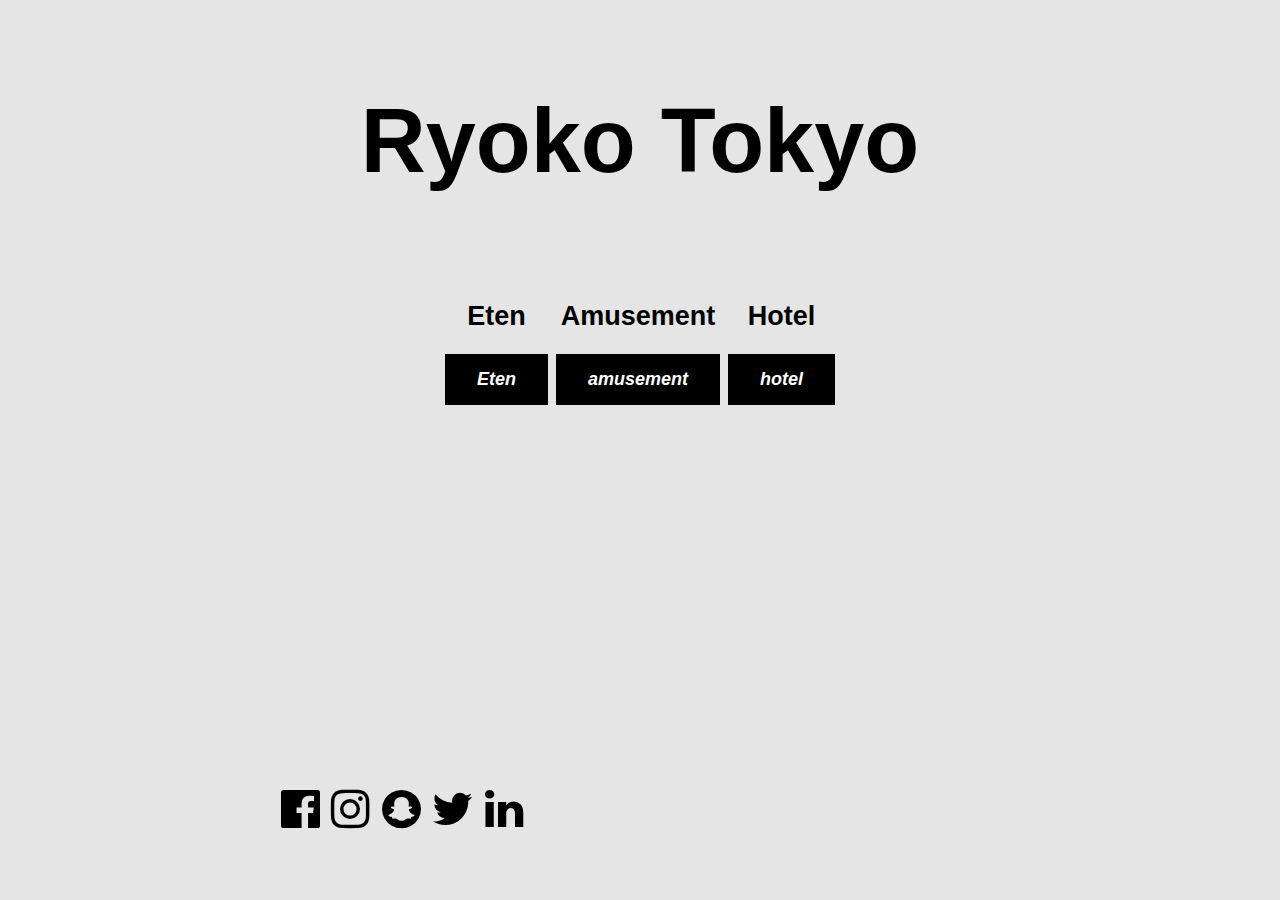
<file: 1 ster website/index.html>
<!DOCTYPE html>
<html lang="nl" dir="ltr">
  <head>
    <meta charset="utf-8">
    <title>Ryoko</title>
    <meta name="viewport" content="width=device-width, initial-scale=1">
    <link rel="stylesheet" type="text/css" href="style.css">
    <link rel="stylesheet" href="https://cdnjs.cloudflare.com/ajax/libs/font-awesome/4.7.0/css/font-awesome.min.css">
  </head>
  <body>
    <p id="Catogorie">Ryoko Tokyo</p>
    <nav>
      <div class="eten">
        <h1>Eten</h1>
        <i class="button" onclick="window.location.href='https://www.google.nl/maps/place/Sizzler/@35.7116441,139.7848095,14.11z/data=!4m8!1m2!2m1!1sRestaurants!3m4!1s0x0:0x2300391566388c25!8m2!3d35.703559!4d139.7533411?hl=nl'">Eten</i>
        <div class="eten-content">
          <div style="width: 100%"><iframe width="400%" height="400vh" src="https://maps.google.com/maps?width=100%&height=600&hl=nl&q=Japan%2C%20%E3%80%92131-0045%20Tokyo%2C%20Sumida%2C%20Oshiage%2C%201%20Chome%E2%88%9210%E2%88%923%20%E3%83%AA%E3%83%83%E3%83%81%E3%83%A2%E3%83%B3%E3%83%89%E3%83%9B%E3%83%86%E3%83%AB%E3%83%97%E3%83%AC%E3%83%9F%E3%82%A2%E6%9D%B1%E4%BA%AC%E6%8A%BC%E4%B8%8A+(Sizzler%20Oshiage)&ie=UTF8&t=&z=16&iwloc=B&output=embed" frameborder="0" scrolling="no" marginheight="0" marginwidth="0"><a href="https://www.mapsdirections.info/nl/maak-een-google-map/">Maak een Google Map</a> van <a href="https://www.mapsdirections.info/nl/">Nederland Kaart</a></iframe></div><br />
          </div>
      </div>
      <div class="amusement">
        <h1>Amusement</h1>
        <i class="button" onclick="window.location.href='https://www.google.nl/maps/place/Hanayashiki+Amusement+Park/@35.6956904,139.7534064,12.17z/data=!4m5!3m4!1s0x60188ec02219773d:0x6bb2077ac9a688b1!8m2!3d35.7152297!4d139.7950424'">amusement</i>
        <div class="amusement-content">
              <div style="width: 100%"><iframe width="400%" height="400vh" src="https://maps.google.com/maps?width=100%&height=600&hl=nl&q=2%20Chome-28-%EF%BC%91%20Asakusa%2C%20Tait%C5%8D%2C%20Tokyo%20111-0032%2C%20Japan+(Mijn%20bedrijfsnaam)&ie=UTF8&t=&z=16&iwloc=B&output=embed" frameborder="0" scrolling="no" marginheight="0" marginwidth="0"><a href="https://www.mapsdirections.info/nl/maak-een-google-map/">Maak een Google Map</a> van <a href="https://www.mapsdirections.info/nl/">Nederland Kaart</a></iframe></div><br />
          </div>
      </div>
      <div class="hotel">
        <h1>Hotel</h1>
        <i class="button" onclick="window.location.href='https://www.google.nl/maps/place/%E3%82%B6%E3%83%BB%E3%82%B9%E3%82%AF%E3%82%A8%E3%82%A2%E3%83%9B%E3%83%86%E3%83%AB%E9%8A%80%E5%BA%A7%EF%BC%8Fthe+square+hotel+GINZA/@35.6719336,139.7675729,16.71z/data=!4m5!3m4!1s0x60188be1154c5453:0xeeb140c028bf6b6b!8m2!3d35.6723029!4d139.7689827'">hotel</i>
        <div class="hotel-content">
              <div style="width: 100%"><iframe width="400%" height="400vh" src="https://maps.google.com/maps?width=100%&height=600&hl=nl&q=The%20Square%20Hotel%20Ginza+(Mijn%20bedrijfsnaam)&ie=UTF8&t=&z=16&iwloc=B&output=embed" frameborder="0" scrolling="no" marginheight="0" marginwidth="0"><a href="https://www.mapsdirections.info/nl/maak-een-google-map/">Maak een Google Map</a> van <a href="https://www.mapsdirections.info/nl/">Nederland Kaart</a></iframe></div><br />
          </div>
      </div>
    </nav>


  <div class="socialmedia">
    <i onclick="window.location.href='https://www.facebook.com/jelle.mulder.315'" class="fa fa-facebook-official w3-hover-opacity"></i>
    <i onclick="window.location.href='https://www.instagram.com/jelle_fj/'" class="fa fa-instagram w3-hover-opacity"></i>
    <i onclick="window.location.href='https://www.snapchat.com/'" class="fa fa-snapchat w3-hover-opacity"></i>
    <i onclick="window.location.href='https://twitter.com/'" class="fa fa-twitter w3-hover-opacity"></i>
    <i onclick="window.location.href='https://www.linkedin.com/in/jelle-mulder-a79279171/'" class="fa fa-linkedin w3-hover-opacity"></i>
  </div>
  </body>
</html>
</file>
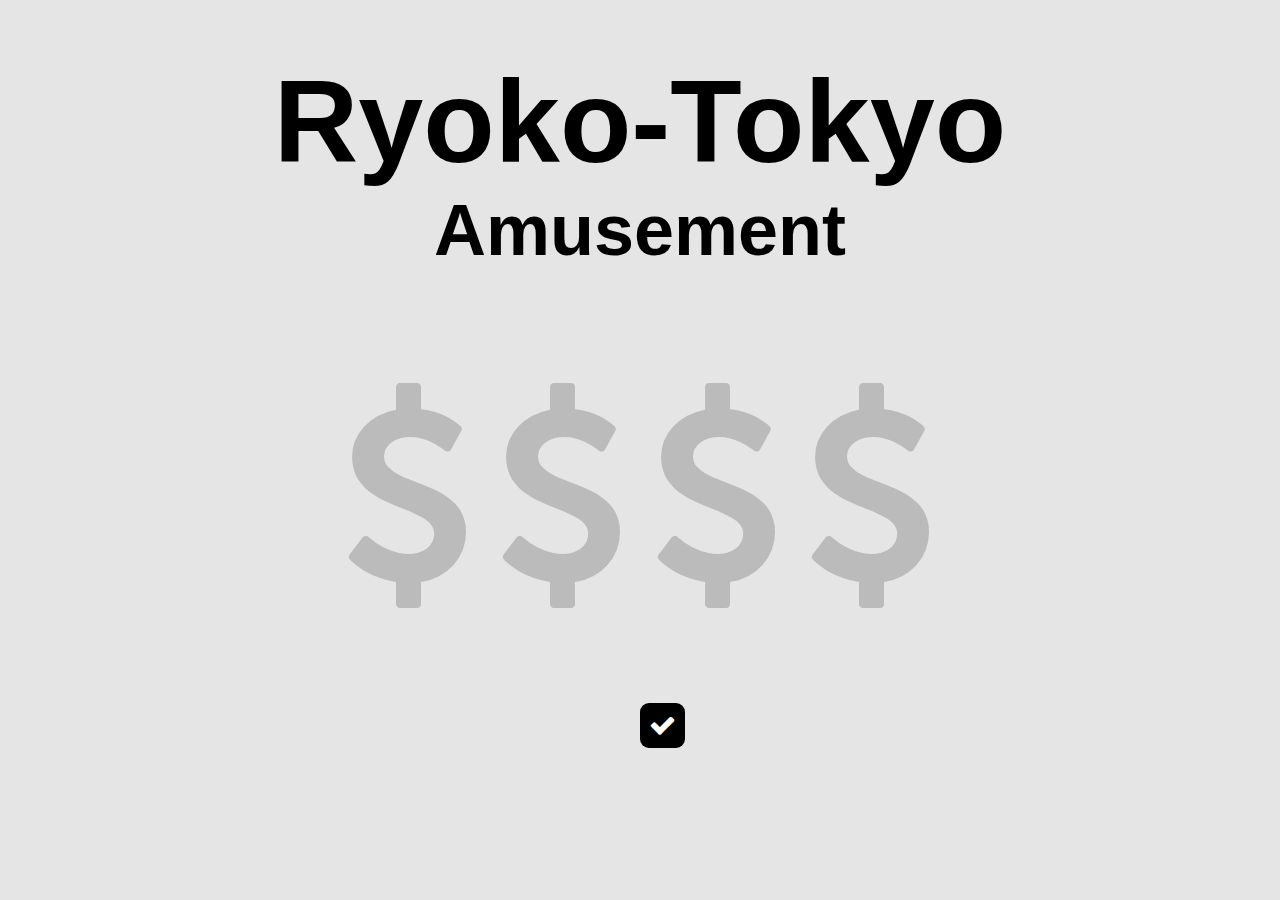
<file: Amusement/index.html>
<!DOCTYPE html>
<html lang="nl" dir="ltr">
  <head>
    <meta charset="utf-8">
    <title>Ryoko - Amusement</title>
    <meta name="viewport" content="width=device-width, initial-scale=1">
    <link rel="stylesheet" type="text/css" href="style.css">
    <link rel="stylesheet" href="https://cdnjs.cloudflare.com/ajax/libs/font-awesome/4.7.0/css/font-awesome.min.css">
  </head>
  <body>

    <p id="Ryoko">Ryoko-Tokyo</p>
    <p id="Catogorie">Amusement</p>

    <a href="../Resultaat%20pagina/index.html">
      <div id="verder-button" class="fa fa-check"></div>
    </a>

    <div class="usd-rating">


			<input id="usd-4" type="radio" name="rating" value="usd-4">
  			<label for="usd-4" title="Mega-Expensive">
  					<i class="active fa fa-usd" aria-hidden="true" onclick="AmusementResultaat = 4; Main()"></i>
  			</label>

			<input id="usd-3" type="radio" name="rating" value="usd-3">
  			<label for="usd-3" title="Expensive">
  					<i class="active fa fa-usd" aria-hidden="true" onclick="AmusementResultaat = 3; Main()"></i>
  			</label>

			<input id="usd-2" type="radio" name="rating" value="usd-2">
  			<label for="usd-2" title="Normal">
  					<i class="active fa fa-usd" aria-hidden="true" onclick="AmusementResultaat = 2; Main()"></i>
  			</label>

			<input id="usd-1" type="radio" name="rating" value="usd-1">
  			<label for="usd-1" title="Cheap">
  					<i class="active fa fa-usd" aria-hidden="true" onclick="AmusementResultaat = 1; Main()"></i>
  			</label>

		</div>

    <script src="../Code.js"></script>
  </body>
</html>
</file>
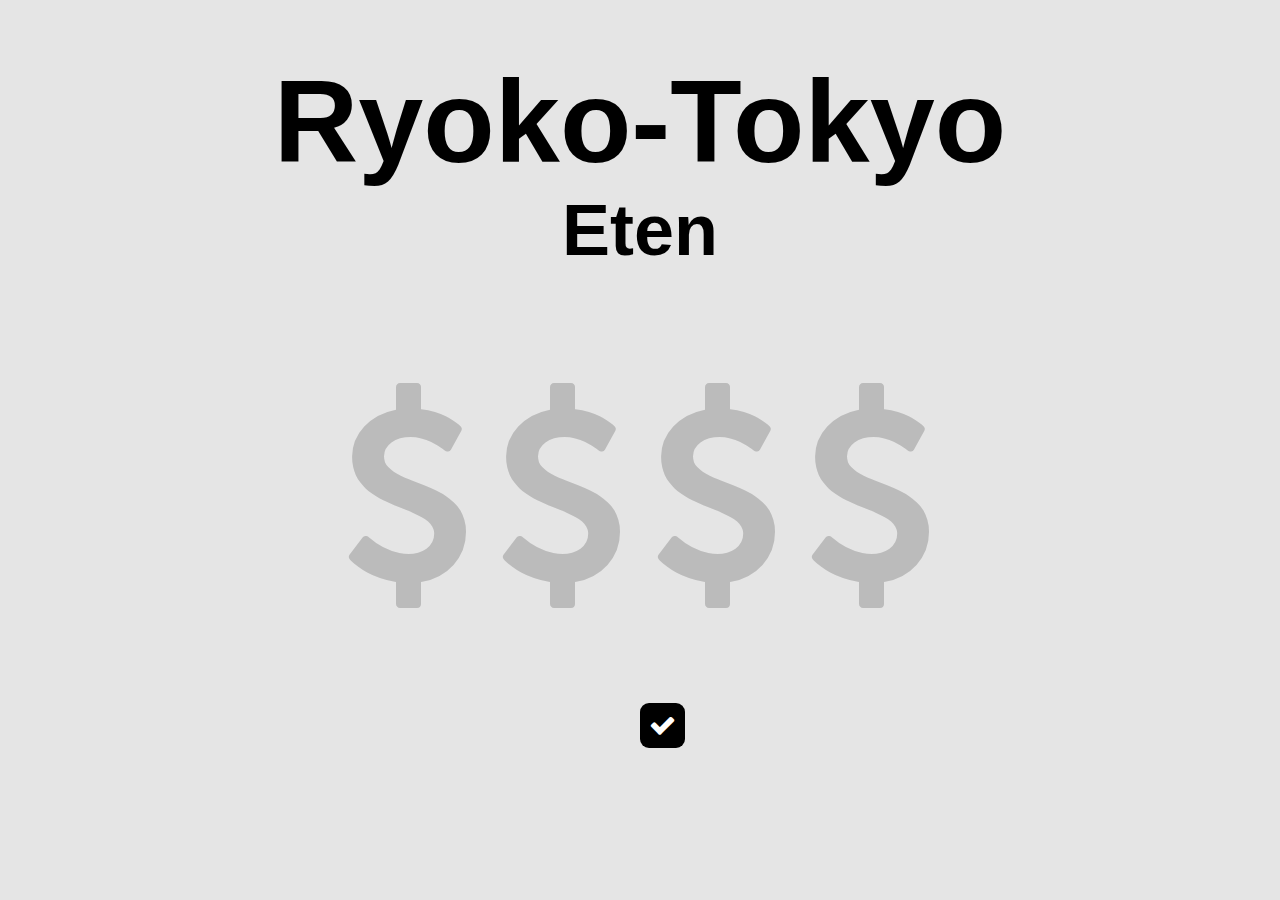
<file: Eten/index.html>
<!DOCTYPE html>
<html lang="nl" dir="ltr">
  <head>
    <meta charset="utf-8">
    <title>Ryoko - Eten</title>
    <meta name="viewport" content="width=device-width, initial-scale=1">
    <link rel="stylesheet" type="text/css" href="style.css">
    <link rel="stylesheet" href="https://cdnjs.cloudflare.com/ajax/libs/font-awesome/4.7.0/css/font-awesome.min.css">
  </head>
  <body>

    <p id="Ryoko">Ryoko-Tokyo</p>
    <p id="Catogorie">Eten</p>

    <a href="../Hotel/index.html">
      <div id="verder-button" class="fa fa-check"></div>
    </a>

    <div class="usd-rating">


			<input id="usd-4" type="radio" name="rating" value="usd-4">
  			<label for="usd-4" title="Mega-Expensive">
  					<i class="active fa fa-usd" aria-hidden="true" onclick="EtenResultaat = 4; Main(EtenResultaat)"></i>
  			</label>

			<input id="usd-3" type="radio" name="rating" value="usd-3">
  			<label for="usd-3" title="Expensive">
  					<i class="active fa fa-usd" aria-hidden="true" onclick="EtenResultaat = 3; Main(EtenResultaat)"></i>
  			</label>

			<input id="usd-2" type="radio" name="rating" value="usd-2">
  			<label for="usd-2" title="Normal">
  					<i class="active fa fa-usd" aria-hidden="true" onclick="EtenResultaat = 2; Main(EtenResultaat)"></i>
  			</label>

			<input id="usd-1" type="radio" name="rating" value="usd-1">
  			<label for="usd-1" title="Cheap">
  					<i class="active fa fa-usd" aria-hidden="true" onclick="EtenResultaat = 1; Main(EtenResultaat)"></i>
  			</label>

		</div>

    <script src="../Code.js"></script>
  </body>
</html>
</file>
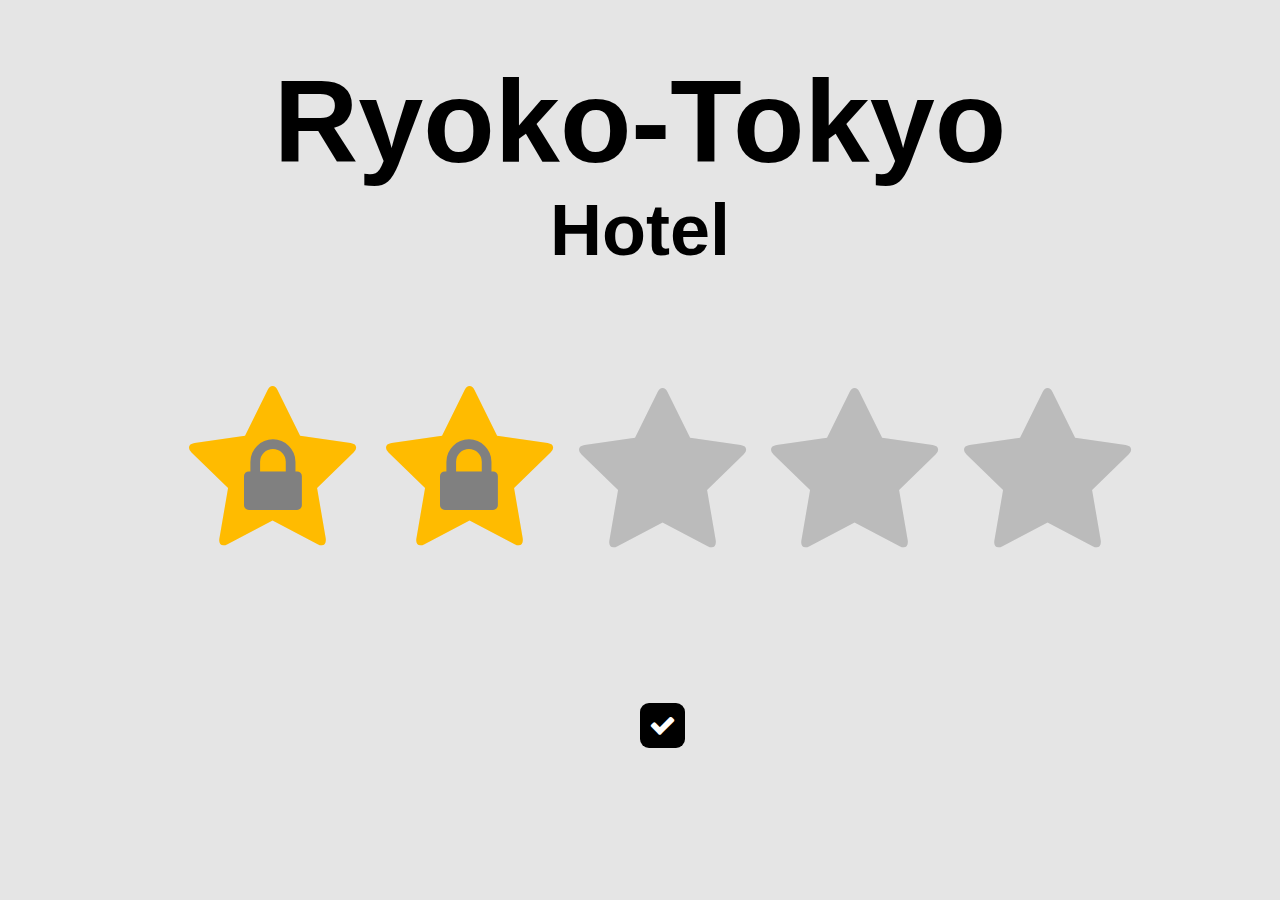
<file: Hotel/index.html>
<!DOCTYPE html>
<html lang="nl" dir="ltr">
  <head>
    <meta charset="utf-8">
    <title>Ryoko - Hotel</title>
    <meta name="viewport" content="width=device-width, initial-scale=1">
    <link rel="stylesheet" type="text/css" href="style.css">
    <link rel="stylesheet" href="https://cdnjs.cloudflare.com/ajax/libs/font-awesome/4.7.0/css/font-awesome.min.css">
  </head>
  <body>

    <p id="Ryoko">Ryoko-Tokyo</p>
    <p id="Catogorie">Hotel</p>

    <a href="../Amusement/index.html">
      <div id="verder-button" class="fa fa-check"></div>
    </a>

    <div class="usd-rating right">


      <input id="usd-3" type="radio" name="rating" value="star-3">
  			<label for="usd-3" title="Expensive">
  					<i class="active up fa fa-star" aria-hidden="true" onclick="HotelResultaat = 5; Main()"></i>
  			</label>

			<input id="usd-2" type="radio" name="rating" value="usd-2">
  			<label for="usd-2" title="Normal">
  					<i class="active up fa fa-star" aria-hidden="true" onclick="HotelResultaat = 4; Main()"></i>
  			</label>

      <input id="usd-1" type="radio" name="rating" value="usd-1">
  			<label for="usd-1" title="cheap">
  					<i class="active up fa fa-star" aria-hidden="true" onclick="HotelResultaat = 3; Main()"></i>
  			</label>

      <i class="active standard fa fa-star" style="font-size: 20vh;" aria-hidden="true"><p class="locks fa fa-lock" style="font-size: 10vh;" aria-hidden="true"></p></i>

      <i class="active left standard fa fa-star" style="font-size: 20vh;" aria-hidden="true"><p class="locks fa fa-lock" style="font-size: 10vh;" aria-hidden="true"></p></i>
		</div>

    <script src="../Code.js"></script>
  </body>
</html>
</file>
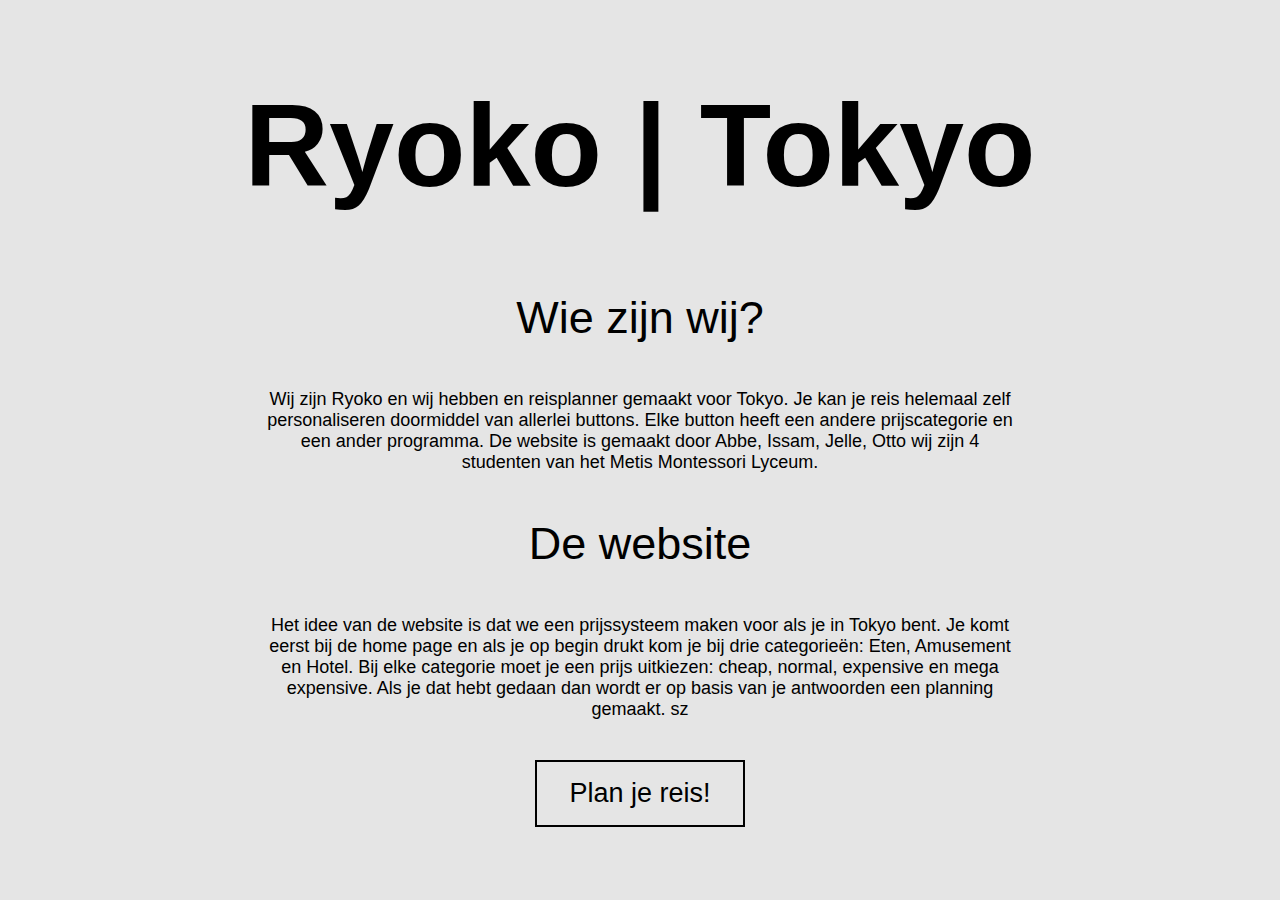
<file: nieuwe site/index.html>
<!DOCTYPE html>
<html lang="nl" dir="ltr">
  <head>
    <meta charset="utf-8">
    <title>Ryoko</title>
    <meta name="viewport" content="width=device-width, initial-scale=1">
    <link rel="stylesheet" type="text/css" href="style.css">
    <link rel="stylesheet" href="https://cdnjs.cloudflare.com/ajax/libs/font-awesome/4.7.0/css/font-awesome.min.css">
  </head>
  <body>
    <h1 class="title">Ryoko | Tokyo</h1>
    <p class="wiezw">Wie zijn wij?</p>
    <p class="wie">Wij zijn Ryoko en wij hebben en reisplanner gemaakt voor Tokyo. Je kan je reis helemaal zelf personaliseren doormiddel van allerlei buttons. Elke button heeft een andere prijscategorie en een ander programma.  De website is gemaakt door Abbe, Issam, Jelle, Otto wij zijn 4 studenten van het Metis Montessori Lyceum.</p>
    <p class="wiezw">De website</p>
    <p class="wie">Het idee van de website is dat we een prijssysteem maken voor als je in Tokyo bent.  Je komt eerst bij de home page en als je op begin drukt kom je bij drie categorieën: Eten, Amusement en Hotel. Bij elke categorie moet je een prijs uitkiezen: cheap, normal, expensive en mega expensive. Als je dat hebt gedaan dan wordt er op basis van je antwoorden een planning gemaakt. sz</p>
    <br>
    <center><a href="../Eten/index.html"><button class="button">Plan je reis!</button></a>
    <br>
    <br>
  </body>
</html>
</file>
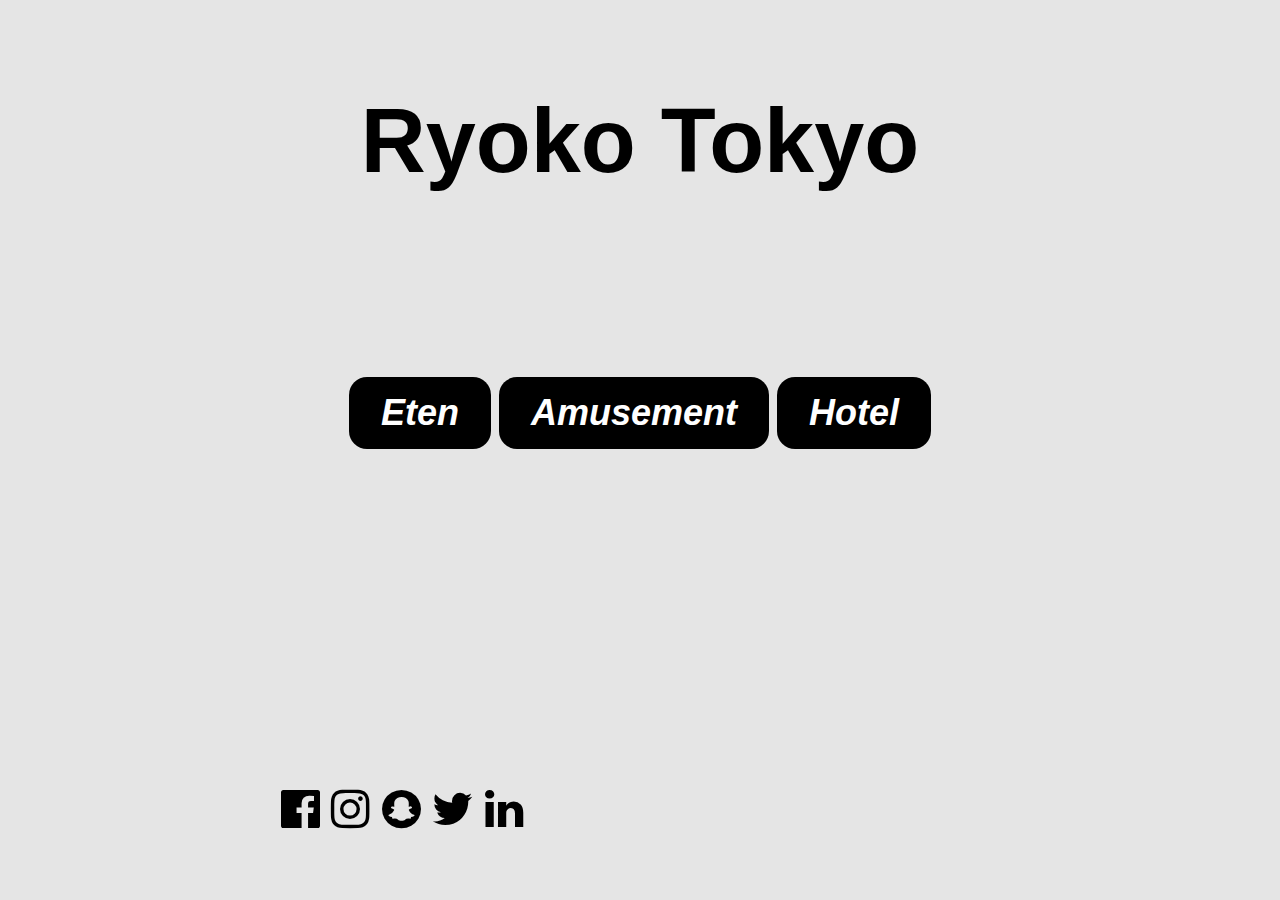
<file: Resultaat pagina/index.html>
<!DOCTYPE html>
<html lang="nl" dir="ltr">
<head>
<meta charset="utf-8">
<title>Ryoko</title>
<meta name="viewport" content="width=device-width, initial-scale=1">
<link rel="stylesheet" type="text/css" href="style.css">
<link rel="stylesheet" href="https://cdnjs.cloudflare.com/ajax/libs/font-awesome/4.7.0/css/font-awesome.min.css">
</head>
<body>
<p id="Catogorie">Ryoko Tokyo</p>
<nav>
<div class="eten">
<i class="button" onclick="window.location.href='https://www.google.nl/maps/place/Sizzler/@35.7116441,139.7848095,14.11z/data=!4m8!1m2!2m1!1sRestaurants!3m4!1s0x0:0x2300391566388c25!8m2!3d35.703559!4d139.7533411?hl=nl'">Eten</i>
<div class="eten-content">
<div style="width: 100%"><iframe width="400%" height="400vh" src="https://maps.google.com/maps?width=100%&height=600&hl=nl&q=Japan%2C%20%E3%80%92131-0045%20Tokyo%2C%20Sumida%2C%20Oshiage%2C%201%20Chome%E2%88%9210%E2%88%923%20%E3%83%AA%E3%83%83%E3%83%81%E3%83%A2%E3%83%B3%E3%83%89%E3%83%9B%E3%83%86%E3%83%AB%E3%83%97%E3%83%AC%E3%83%9F%E3%82%A2%E6%9D%B1%E4%BA%AC%E6%8A%BC%E4%B8%8A+(Sizzler%20Oshiage)&ie=UTF8&t=&z=16&iwloc=B&output=embed" frameborder="0" scrolling="no" marginheight="0" marginwidth="0"><a href="https://www.mapsdirections.info/nl/maak-een-google-map/">Maak een Google Map</a> van <a href="https://www.mapsdirections.info/nl/">Nederland Kaart</a></iframe></div><br />
</div>
</div>
<div class="amusement">
<i class="button" onclick="window.location.href='https://www.google.nl/maps/place/Hanayashiki+Amusement+Park/@35.6956904,139.7534064,12.17z/data=!4m5!3m4!1s0x60188ec02219773d:0x6bb2077ac9a688b1!8m2!3d35.7152297!4d139.7950424'">Amusement</i>
<div class="amusement-content">
<div style="width: 100%"><iframe width="400%" height="400vh" src="https://maps.google.com/maps?width=100%&height=600&hl=nl&q=2%20Chome-28-%EF%BC%91%20Asakusa%2C%20Tait%C5%8D%2C%20Tokyo%20111-0032%2C%20Japan+(Mijn%20bedrijfsnaam)&ie=UTF8&t=&z=16&iwloc=B&output=embed" frameborder="0" scrolling="no" marginheight="0" marginwidth="0"><a href="https://www.mapsdirections.info/nl/maak-een-google-map/">Maak een Google Map</a> van <a href="https://www.mapsdirections.info/nl/">Nederland Kaart</a></iframe></div><br />
</div>
</div>
<div class="hotel">
<i class="button" onclick="window.location.href='https://www.google.nl/maps/place/%E3%82%B6%E3%83%BB%E3%82%B9%E3%82%AF%E3%82%A8%E3%82%A2%E3%83%9B%E3%83%86%E3%83%AB%E9%8A%80%E5%BA%A7%EF%BC%8Fthe+square+hotel+GINZA/@35.6719336,139.7675729,16.71z/data=!4m5!3m4!1s0x60188be1154c5453:0xeeb140c028bf6b6b!8m2!3d35.6723029!4d139.7689827'">Hotel</i>
<div class="hotel-content">
<div style="width: 100%"><iframe width="400%" height="400vh" src="https://maps.google.com/maps?width=100%&height=600&hl=nl&q=The%20Square%20Hotel%20Ginza+(Mijn%20bedrijfsnaam)&ie=UTF8&t=&z=16&iwloc=B&output=embed" frameborder="0" scrolling="no" marginheight="0" marginwidth="0"><a href="https://www.mapsdirections.info/nl/maak-een-google-map/">Maak een Google Map</a> van <a href="https://www.mapsdirections.info/nl/">Nederland Kaart</a></iframe></div><br />
</div>
</div>
</nav>




<div class="socialmedia">
<i onclick="window.location.href='https://www.facebook.com/jelle.mulder.315'" class="fa fa-facebook-official w3-hover-opacity"></i>
<i onclick="window.location.href='https://www.instagram.com/jelle_fj/'" class="fa fa-instagram w3-hover-opacity"></i>
<i onclick="window.location.href='https://www.snapchat.com/'" class="fa fa-snapchat w3-hover-opacity"></i>
<i onclick="window.location.href='https://twitter.com/'" class="fa fa-twitter w3-hover-opacity"></i>
<i onclick="window.location.href='https://www.linkedin.com/in/jelle-mulder-a79279171/'" class="fa fa-linkedin w3-hover-opacity"></i>
</div>
</body>
</html>
</file>
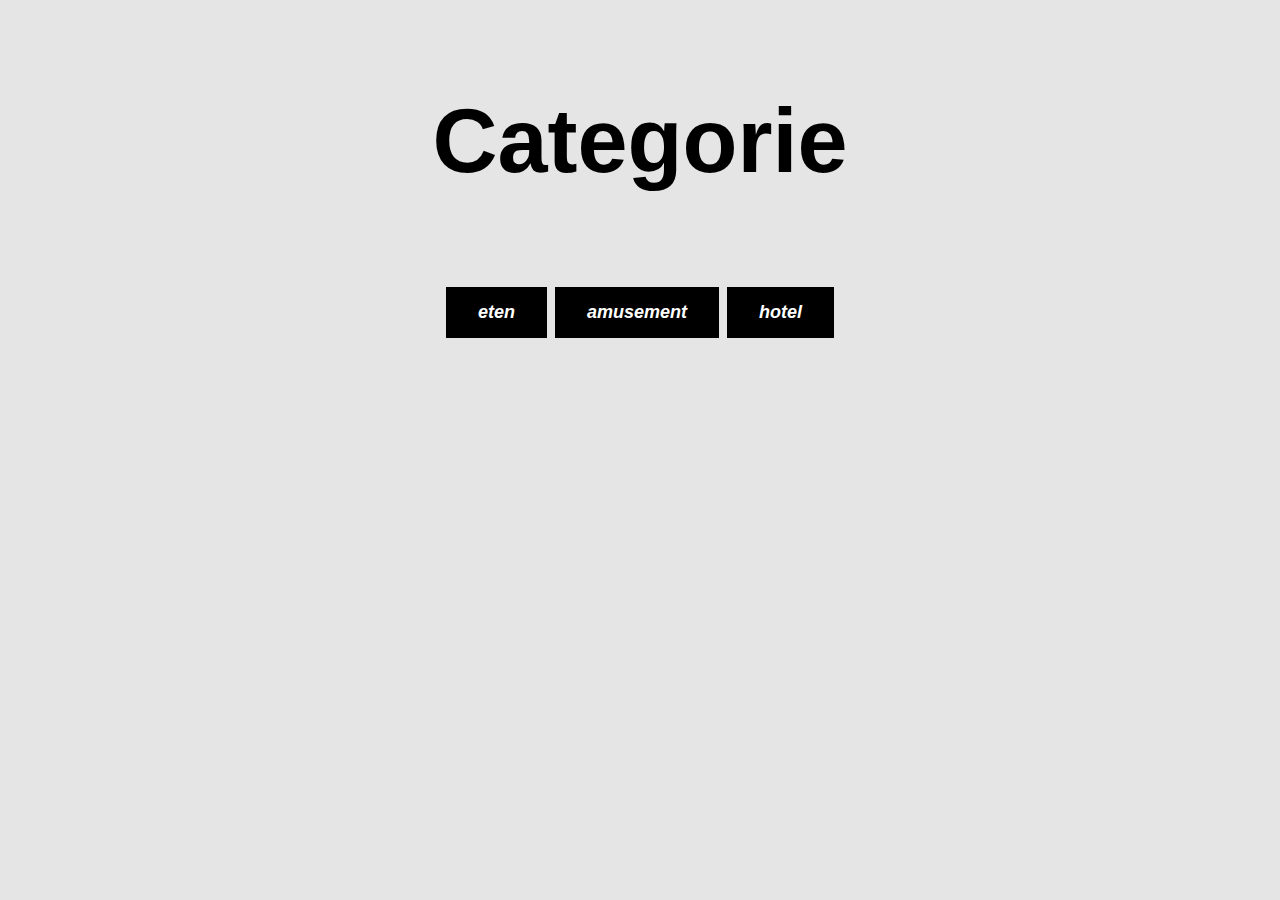
<file: template/index.html>
<!DOCTYPE html>
<html lang="nl" dir="ltr">
  <head>
    <meta charset="utf-8">
    <title>Ryoko</title>
    <meta name="viewport" content="width=device-width, initial-scale=1">
    <link rel="stylesheet" type="text/css" href="style.css">
    <link rel="stylesheet" href="https://cdnjs.cloudflare.com/ajax/libs/font-awesome/4.7.0/css/font-awesome.min.css">
  </head>
  <body>
    <p id="Catogorie">Categorie</p>
  <nav>
    <i class="button" onclick="window.location.href='https://www.google.nl/maps/place/Sizzler/@35.7116441,139.7848095,14.11z/data=!4m8!1m2!2m1!1sRestaurants!3m4!1s0x0:0x2300391566388c25!8m2!3d35.703559!4d139.7533411?hl=nl'">eten</i>
    <i class="button" onclick="window.location.href=''">amusement</i>
    <i class="button" onclick="window.location.href=''">hotel</i>
  </nav>
  </body>
</html>
</file>
<file: 1 ster website/style.css>
body {
  background-color: #e5e5e5;
}

#Catogorie {
  text-align: center;
  font-size: 10vh;
  font-family: arial;
  font-weight: 600;
}

h1 {
  text-align: center;
  font-family: arial;
  font-size: 3vh;
}

nav {
  text-align: center
}

.button {
  background-color: black;
  border: none;
  color: white;
  padding: 15px 32px;
  text-align: center;
  text-decoration: none;
  display: inline-block;
  margin: 4px 2px;
  cursor: pointer;
  -webkit-transition-duration: 0.4s;
  transition-duration: 0.4s;
  font-size: 2vh;
  font-family: arial;
  font-weight: 600;
}

.button:hover {
  box-shadow: 0 12px 16px 0 rgba(0,0,0,0.24),0 17px 50px 0 rgba(0,0,0,0.19);
}

.socialmedia {
  position: fixed;
  bottom: 5vw;
  right: 84vh;
  text-align: center;
  font-size: 5vh;
}

.eten{
  position: relative;
  display: inline-block;
}

.eten-content {
  display: none;
  position: absolute;
  background-color: #f9f9f9;
  min-width: 160px;
  box-shadow: 0px 8px 16px 0px rgba(0,0,0,0.2);
  z-index: 1;
}

.eten:hover .eten-content {
  display: block;
}

.amusement{
  position: relative;
  display: inline-block;
}

.amusement-content {
  display: none;
  position: absolute;
  background-color: #f9f9f9;
  min-width: 160px;
  box-shadow: 0px 8px 16px 0px rgba(0,0,0,0.2);
  z-index: 1;
}

.amusement:hover .amusement-content {
  display: block;
}

.hotel{
  position: relative;
  display: inline-block;
}

.hotel-content {
  display: none;
  position: absolute;
  background-color: #f9f9f9;
  min-width: 160px;
  box-shadow: 0px 8px 16px 0px rgba(0,0,0,0.2);
  z-index: 1;
}

.hotel:hover .hotel-content {
  display: block;
}
</file>
<file: Amusement/style.css>
body {
  background-color: #e5e5e5;
}

#Ryoko {
  margin-top: 6vh;
  text-align: center;
  font-size: 13vh;
  font-family: arial;
  font-weight: 600;
  -webkit-transition: all .1s ease-in-out;
  transition: all .1s ease-in-out
}

#Catogorie {
  margin-top: -13vh;
  text-align: center;
  font-size: 8vh;
  font-family: arial;
  font-weight: 600;
  -webkit-transition: all .1s ease-in-out;
  transition: all .1s ease-in-out
}

#verder-button {
  position: absolute;
  left: 50%;
  right: 50%;

  border-radius: 1vh;
  font-size: 3vh;
  display: flex;
  align-items: center;
  justify-content: center;
  background-color: black;
  color: white;
  margin-top: 40vh;
  height: 5vh;
  width: 5vh;
  -webkit-transition: all .1s ease-in-out;
  transition: all .1s ease-in-out
}

.active {
  margin-left: 1vw;
  margin-right: 1vw;
}

.usd-rating {
    direction: rtl;
    display: flex;
    justify-content: center;
    align-items: center;
    padding: 3vh;
}

.usd-rating input[type=radio] {
    display: none;
}

.usd-rating label {
    color: #bbb;
    font-size: 25vh;
    padding: 0;
    cursor: pointer;
    -webkit-transition: all .1s ease-in-out;
    transition: all .1s ease-in-out
}

.usd-rating label:hover,
.usd-rating label:hover ~ label {
    color: #A0A0A0;
}


.usd-rating input[type=radio]:checked ~ label {
    color: #00cc00
}
</file>
<file: Eten/style.css>
body {
  background-color: #e5e5e5;
}

#Ryoko {
  margin-top: 6vh;
  text-align: center;
  font-size: 13vh;
  font-family: arial;
  font-weight: 600;
  -webkit-transition: all .1s ease-in-out;
  transition: all .1s ease-in-out
}

#Catogorie {
  margin-top: -13vh;
  text-align: center;
  font-size: 8vh;
  font-family: arial;
  font-weight: 600;
  -webkit-transition: all .1s ease-in-out;
  transition: all .1s ease-in-out
}

#verder-button {
  position: absolute;
  left: 50%;
  right: 50%;

  border-radius: 1vh;
  font-size: 3vh;
  display: flex;
  align-items: center;
  justify-content: center;
  background-color: black;
  color: white;
  margin-top: 40vh;
  height: 5vh;
  width: 5vh;
  -webkit-transition: all .1s ease-in-out;
  transition: all .1s ease-in-out
}

.active {
  margin-left: 1vw;
  margin-right: 1vw;
}

.usd-rating {
    direction: rtl;
    display: flex;
    justify-content: center;
    align-items: center;
    padding: 3vh;
}

.usd-rating input[type=radio] {
    display: none;
}

.usd-rating label {
    color: #bbb;
    font-size: 25vh;
    padding: 0;
    cursor: pointer;
    -webkit-transition: all .1s ease-in-out;
    transition: all .1s ease-in-out
}

.usd-rating label:hover,
.usd-rating label:hover ~ label {
    color: #A0A0A0;
}


.usd-rating input[type=radio]:checked ~ label {
    color: #00cc00
}
</file>
<file: Hotel/style.css>
body {
  background-color: #e5e5e5;
}

#Ryoko {
  margin-top: 6vh;
  text-align: center;
  font-size: 13vh;
  font-family: arial;
  font-weight: 600;
}

#Catogorie {
  margin-top: -13vh;
  text-align: center;
  font-size: 8vh;
  font-family: arial;
  font-weight: 600;
}

#verder-button {
  position: absolute;
  left: 50%;
  right: 50%;

  margin-top: 40vh;
  border-radius: 1vh;
  font-size: 3vh;
  display: flex;
  align-items: center;
  justify-content: center;
  background-color: black;
  color: white;
  height: 5vh;
  width: 5vh;
}

.standard {
  color: #fb0;
  padding: 0;
  cursor: pointer;

}

.active {
  margin-left: 1vw;
  margin-right: 1vw;
}

.locks {
  position: relative;
  color: #808080;
  left: 12.5vh;
  bottom: 3vh;
}

.up {
  position: relative;
  bottom: 3vh;
}

.left {
  position: relative;
  left: 6vh;
}

.right {
  position: relative;
  right: 4vh;
}

.usd-rating {
  direction: rtl;
  display: flex;
  justify-content: center;
  align-items: center;
  padding: 3vh;
}

.usd-rating input[type=radio] {
  display: none;
}


.usd-rating label {
  color: #bbb;
  font-size: 20vh;
  padding: 0;
  cursor: pointer;
}

.usd-rating label:hover,
.usd-rating label:hover ~ label {
  color: #A0A0A0;
}

.usd-rating input[type=radio]:checked ~ label {
  color: #fb0
}
</file>
<file: nieuwe site/style.css>
body {
  background-color: #e5e5e5;
}

.button {
  background-color: #e5e5e5; /* Green */
  border: none;
  color: white;
  padding: 16px 32px;
  text-align: center;
  text-decoration: none;
  display: inline-block;
  font-family: arial;
  font-size: 16px;
  margin: 4px 2px;
  font-size: 3vh;
  font-weight: 300;
  -webkit-transition-duration: 0.4s; /* Safari */
  transition-duration: 0.4s;
  cursor: pointer;}

  .button {
  background-color: #e5e5e5;
  color: black;
  border: 2px solid black;
}

.button:hover {
  background-color: black;
  color: white;
}

.wie{
  text-align: center;
  font-size: 2vh;
  font-family: arial;
  font-weight: 300;
  margin-left: 20%;
  margin-right: 20%;
}

.wiezw{
  text-align: center;
  font-size: 5vh;
  font-family: arial;
  font-weight: 500;
}

.title {
  text-align: center;
  font-size: 13vh;
  font-family: arial;
  font-weight: 600;
}

.suptitle {
  font-style: oblique;
  text-align: center;
  font-size: 2vh;
  font-family: arial;
  font-weight: 600;
}

#Catogorie {
  text-align: center;
  font-size: 8vh;
  font-family: arial;
  font-weight: 100;
}

.usd-rating {
    direction: rtl;
    display: flex;
    justify-content: center;
    align-items: center;
    padding: 20px
}

.usd-rating input[type=radio] {
    display: none
}

.usd-rating label {
    color: #bbb;
    font-size: 20vh;
    padding: 0;
    cursor: pointer;
    -webkit-transition: all .3s ease-in-out;
    transition: all .3s ease-in-out
}

.usd-rating label:hover,
.usd-rating label:hover ~ label,
.usd-rating input[type=radio]:checked ~ label {
    color: #00aa00
}
</file>
<file: Resultaat pagina/style.css>
body {
  background-color: #e5e5e5;
}

#Catogorie {
  text-align: center;
  font-size: 10vh;
  font-family: arial;
  font-weight: 600;
}

h1 {
  text-align: center;
  font-family: arial;
  font-size: 3vh;
}

nav {
  text-align: center
}

.button {
  position: relative;
  top: 10vh;
  border-radius: 2vh;
  background-color: black;
  border: none;
  color: white;
  padding: 15px 32px;
  text-align: center;
  text-decoration: none;
  display: inline-block;
  margin: 4px 2px;
  cursor: pointer;
  -webkit-transition-duration: 0.4s;
  transition-duration: 0.4s;
  font-size: 4vh;
  font-family: arial;
  font-weight: 600;
}

.button:hover {
  box-shadow: 0 12px 16px 0 rgba(0,0,0,0.24),0 17px 50px 0 rgba(0,0,0,0.19);
}

.socialmedia {
  position: fixed;
  bottom: 5vw;
  right: 84vh;
  text-align: center;
  font-size: 5vh;
}

.eten{
  position: relative;
  display: inline-block;
}

.eten-content {
  display: none;
  position: absolute;
  background-color: #f9f9f9;
  min-width: 160px;
  box-shadow: 0px 8px 16px 0px rgba(0,0,0,0.2);
  z-index: 1;
}

.eten:hover .eten-content {
  display: block;
}

.amusement{
  position: relative;
  display: inline-block;
}

.amusement-content {
  display: none;
  position: absolute;
  background-color: #f9f9f9;
  min-width: 160px;
  box-shadow: 0px 8px 16px 0px rgba(0,0,0,0.2);
  z-index: 1;
}

.amusement:hover .amusement-content {
  display: block;
}

.hotel{
  position: relative;
  display: inline-block;
}

.hotel-content {
  display: none;
  position: absolute;
  background-color: #f9f9f9;
  min-width: 160px;
  box-shadow: 0px 8px 16px 0px rgba(0,0,0,0.2);
  z-index: 1;
}

.hotel:hover .hotel-content {
  display: block;
}
</file>
<file: template/style.css>
body {
  background-color: #e5e5e5;
}

#Catogorie {
  text-align: center;
  font-size: 10vh;
  font-family: arial;
  font-weight: 600;
}

nav {
  text-align: center;
}

.button {
  background-color: black;
  border: none;
  color: white;
  padding: 15px 32px;
  text-align: center;
  text-decoration: none;
  display: inline-block;
  margin: 4px 2px;
  cursor: pointer;
  -webkit-transition-duration: 0.4s;
  transition-duration: 0.4s;
  font-size: 2vh;
  font-family: arial;
  font-weight: 600;
}

.button:hover {
  box-shadow: 0 12px 16px 0 rgba(0,0,0,0.24),0 17px 50px 0 rgba(0,0,0,0.19);
}
</file>
